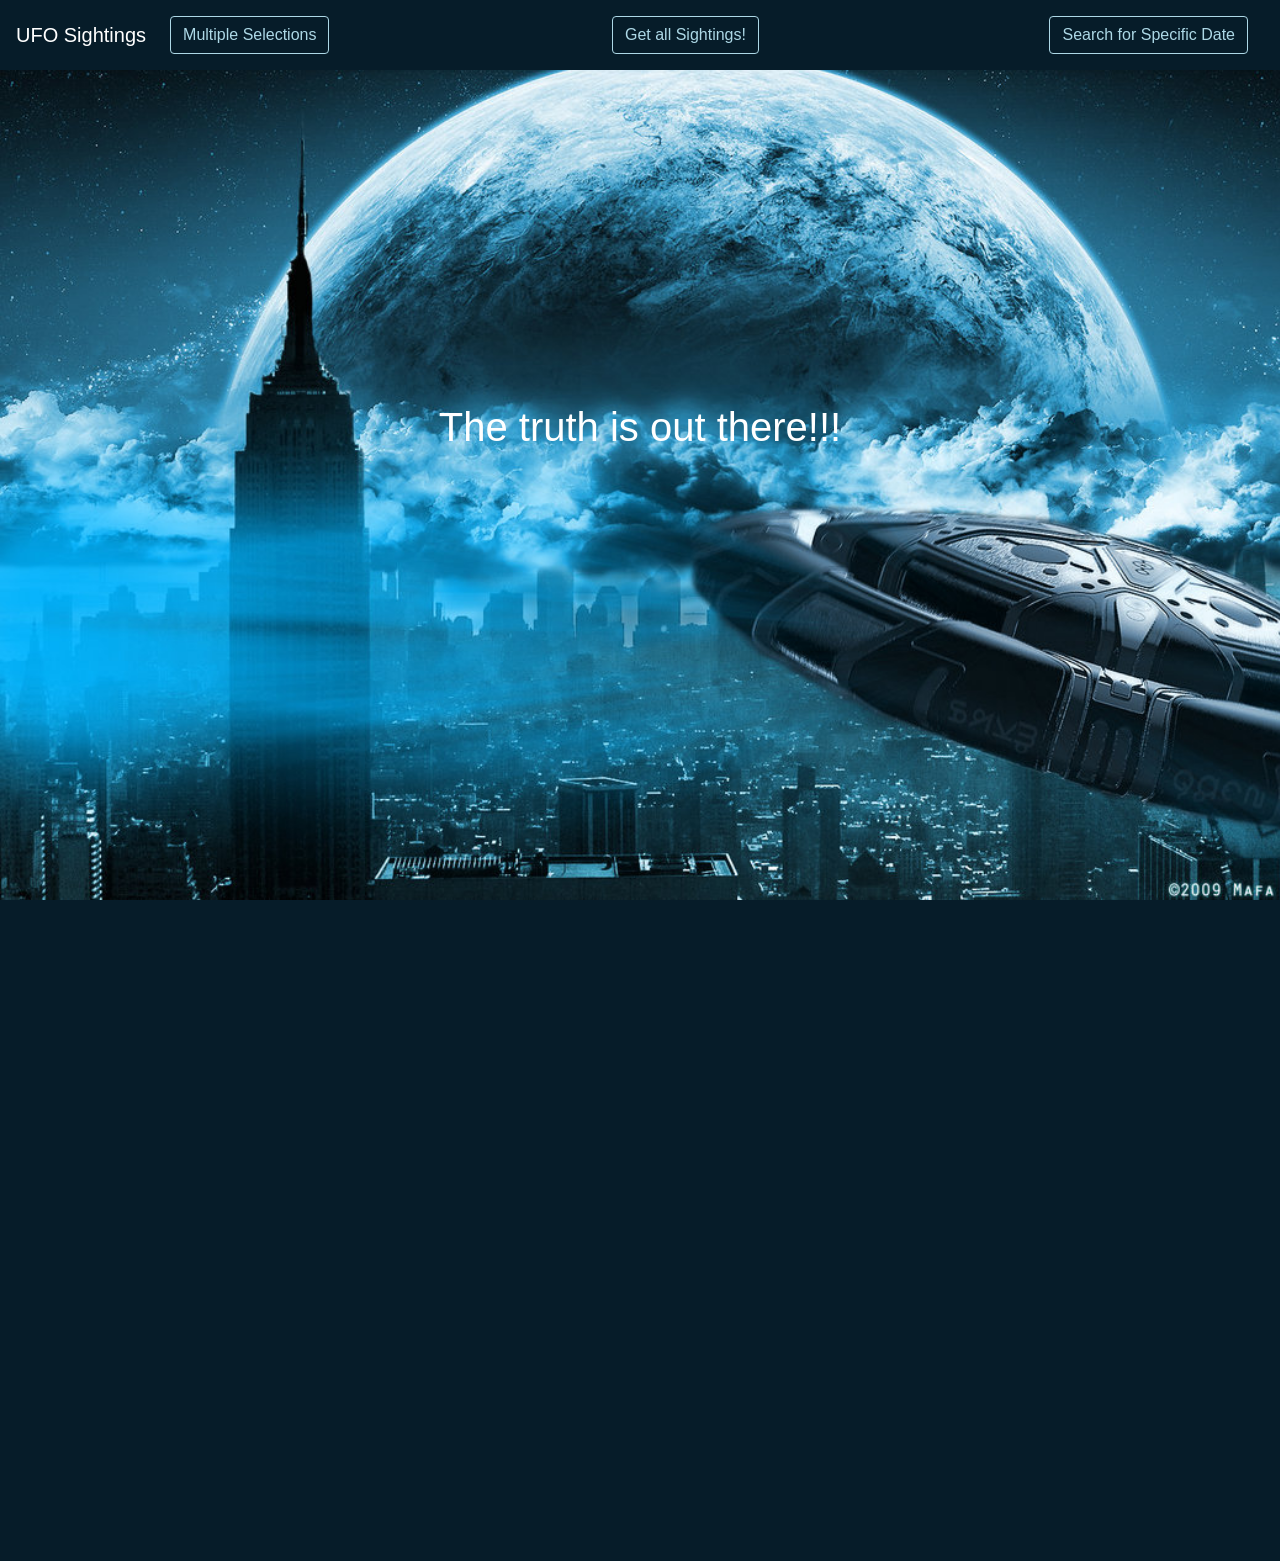
<file: UFO-level-2/index.html>
<!DOCTYPE html>
<html lang="en">

<head>
  <meta charset="UTF-8">
  <meta name="viewport" content="width=device-width, initial-scale=1.0">
  <meta http-equiv="X-UA-Compatible" content="ie=edge">
  
    <!-- Bootstrap CSS -->
    <link rel="stylesheet" href="https://maxcdn.bootstrapcdn.com/bootstrap/4.0.0/css/bootstrap.min.css" integrity="sha384-Gn5384xqQ1aoWXA+058RXPxPg6fy4IWvTNh0E263XmFcJlSAwiGgFAW/dAiS6JXm" crossorigin="anonymous">
    <link rel="stylesheet" href="static/css/test.css">

    <title>UFO Sightings</title>
    <script src="https://d3js.org/d3.v5.min.js"></script>
</head>

<body>
  <div style="background-image:url(static/images/NY_Cool.jpg); background-attachment: fixed; background-size:cover;">
    <nav class="navbar navbar-expand-lg">
      <a class="navbar-brand" href="index.html">UFO Sightings</a>
      <button class="navbar-toggler" type="button" data-toggle="collapse" data-target="#navbarSupportedContent" aria-controls="navbarSupportedContent" aria-expanded="false" aria-label="Toggle navigation">
        <span class="navbar-toggler-icon"></span>
      </button>
    
      <div class="collapse navbar-collapse " id="navbarSupportedContent">
        <ul class="navbar-nav mx-auto">
          <li class="nav-item">
            <a class="nav-link" href="index_multi.html">
              <button id="get-all" type="submit" class="btn btn-primary btn-outline-success">Multiple Selections</button>
            </a>
          </li>
        </ul>
        
      <div class="collapse navbar-collapse" id="navbarSupportedContent">
        <ul class="navbar-nav mx-auto">
          <li class="nav-item">
            <a class="nav-link" href="index_all.html">
              <button id="get-all" type="submit" class="btn btn-primary btn-outline-success">Get all Sightings!</button>
            </a>
          </li>
        </ul>

        <form class="navbar-form form-inline" action="index_all.html">
            <!-- <div class="form-group">
              <input class="form-control mr-sm-2" id="datetime-form-input" type="text" placeholder="1/1/2010" name="date-form">
            </div> -->
            <a class="nav-link" href="index_all.html">
              <button id="submit-all" type="submit" class="btn btn-primary btn-outline-success">Search for Specific Date</button>
            </a>
        </form>
      </div>
    </nav>

    <div class="container">
      <div class="row">
        <div class="col-lg-12 col-sm-12">
            <!-- <section id="figure"> -->
              <!-- <img width=100% id="lat-image" src="static/images/NY_Cool.jpg"> -->
              <div class="panel m-top-175">
                <div class="panel-body">
                  <h1 class="text-center">The truth is out there!!!</h1>
                </div>
              </div>
          <!-- </section> -->
        </div>
      </div>
    </div>
  </div>
</body>
<script src="static/js/data.js"></script>
<!-- <script src="static/js/index.js"></script> -->
</html>
</file>
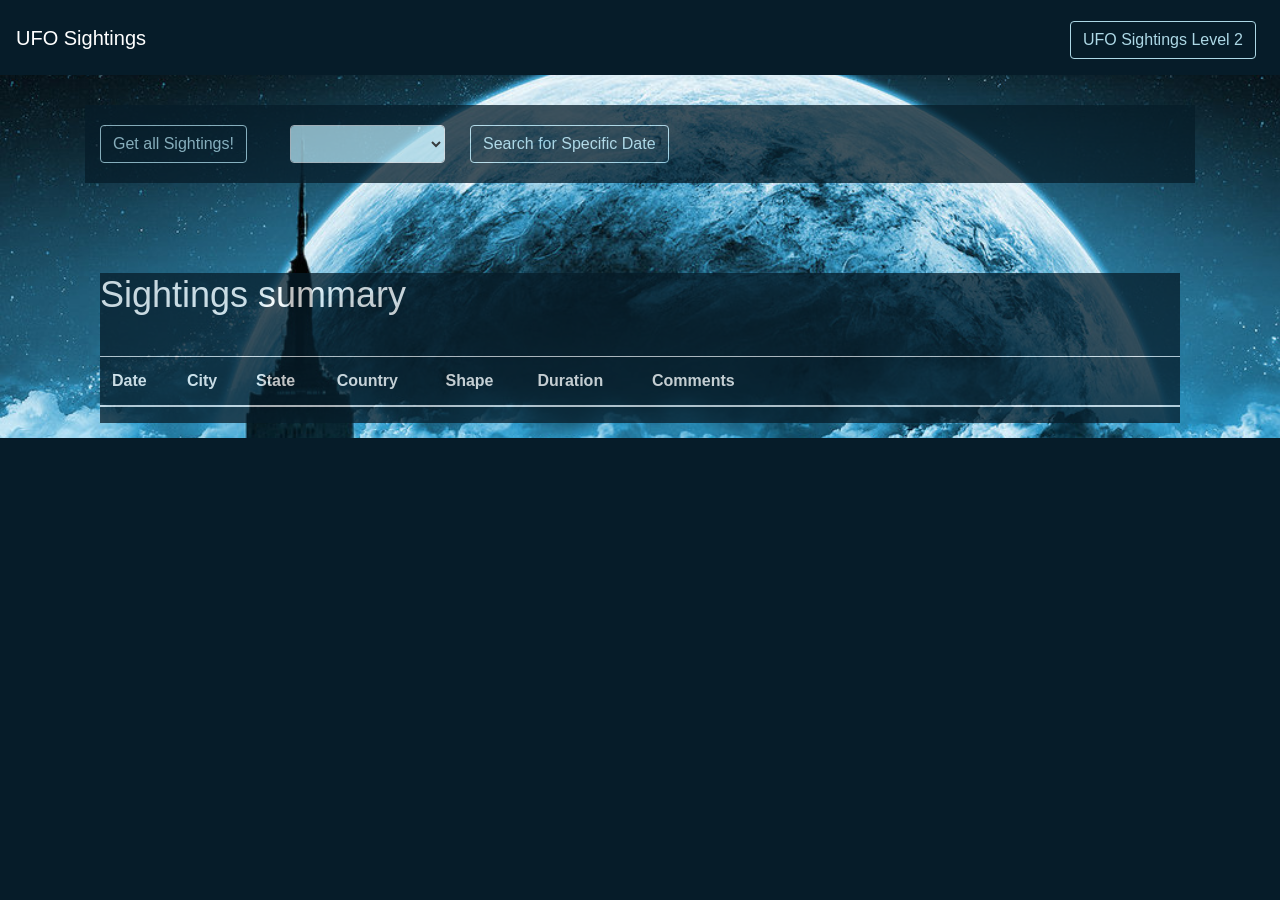
<file: UFO-Level-1-and-2/index_all.html>
<!DOCTYPE html>
<html lang="en">

<head>
  <meta charset="UTF-8">
  <meta name="viewport" content="width=device-width; initial-scale=1.0">
  <meta name="apple-mobile-web-app-capable" content="yes">

  <!-- <meta content="width=device-width; initial-scale=1.0"> -->
  <meta http-equiv="X-UA-Compatible" content="ie=edge">
  
    <!-- Bootstrap CSS -->
    <link rel="stylesheet" href="https://maxcdn.bootstrapcdn.com/bootstrap/4.0.0/css/bootstrap.min.css" integrity="sha384-Gn5384xqQ1aoWXA+058RXPxPg6fy4IWvTNh0E263XmFcJlSAwiGgFAW/dAiS6JXm" crossorigin="anonymous">
    <link rel="stylesheet" href="static/css/style.css">

    <title>UFO Sightings</title>
    <script src="https://d3js.org/d3.v5.min.js"></script>
</head>

<body>
  <div style="background-image:url(static/images/NY_Cool.jpg); background-attachment: fixed; background-size: cover">
    <nav class="navbar navbar-expand fixed-top">
      <div class="container-fluid">
      <a class="navbar-brand" href="index.html">UFO Sightings</a>

      <div class="collapse navbar-collapse " id="navbarSupportedContent">
        <ul class="navbar-nav ml-auto">
          <li class="nav-item">
            <a class="nav-link" href="index_multi.html">
              <button id="get-all" type="submit" class="btn btn-primary btn-outline-success">UFO Sightings Level 2</button>
            </a>
          </li>
        </ul>
      </div>
      </div>
    </nav>

    <div class="container">
      <div class="row">
      </div>
        <div class="panel m-top-75">
          <div class="panel-body">
            <div class="row">
              <div class='col-lg-2 col-12'>
                <a href="index_all.html">
                  <button id="get-all" type="submit" class="btn btn-primary btn-outline-success">Get all Sightings!</button>
                </a>
              </div>
              <div class='col-lg-2 col-6'>
                <select class="form-control" id="selectDate" name="select-date-from-list">
                </select>
              </div>
              <div class='col-lg-2 col-6'>
                <button id="submit-all" type="submit" class="btn btn-primary btn-outline-success">Search for Specific Date</button>
              </div>
            </div>
          </div>
      </div>
  
    <div class="row">
      <div class="col-lg-12 col-12">
        <div class="panel m-top-75">
          <div class="panel-body">
            
           <h1>Sightings summary</h1>
              <ul class="summary"></ul>
          <br>
          <div class="table-responsive" width="100%">
            <div id="table-area" class="">
              <table id="ufo-table" class="table">
                <thead>
                  <tr>
                    <th class="table-head">Date</th>
                    <th class="table-head">City</th>
                    <th class="table-head">State</th>
                    <th class="table-head">Country</th>
                    <th class="table-head">Shape</th>
                    <th class="table-head">Duration</th>
                    <th class="table-head" id="table-comment">Comments</th>
                  </tr>
                </thead>
                <tbody></tbody>
              </table>
              </div>
          </div>
          </div>
        </div>
        </div>
    </div>
  </div>
  </div>
</body>
<script src="static/js/data.js"></script>
<script src="static/js/index.js"></script>
</html>
</file>
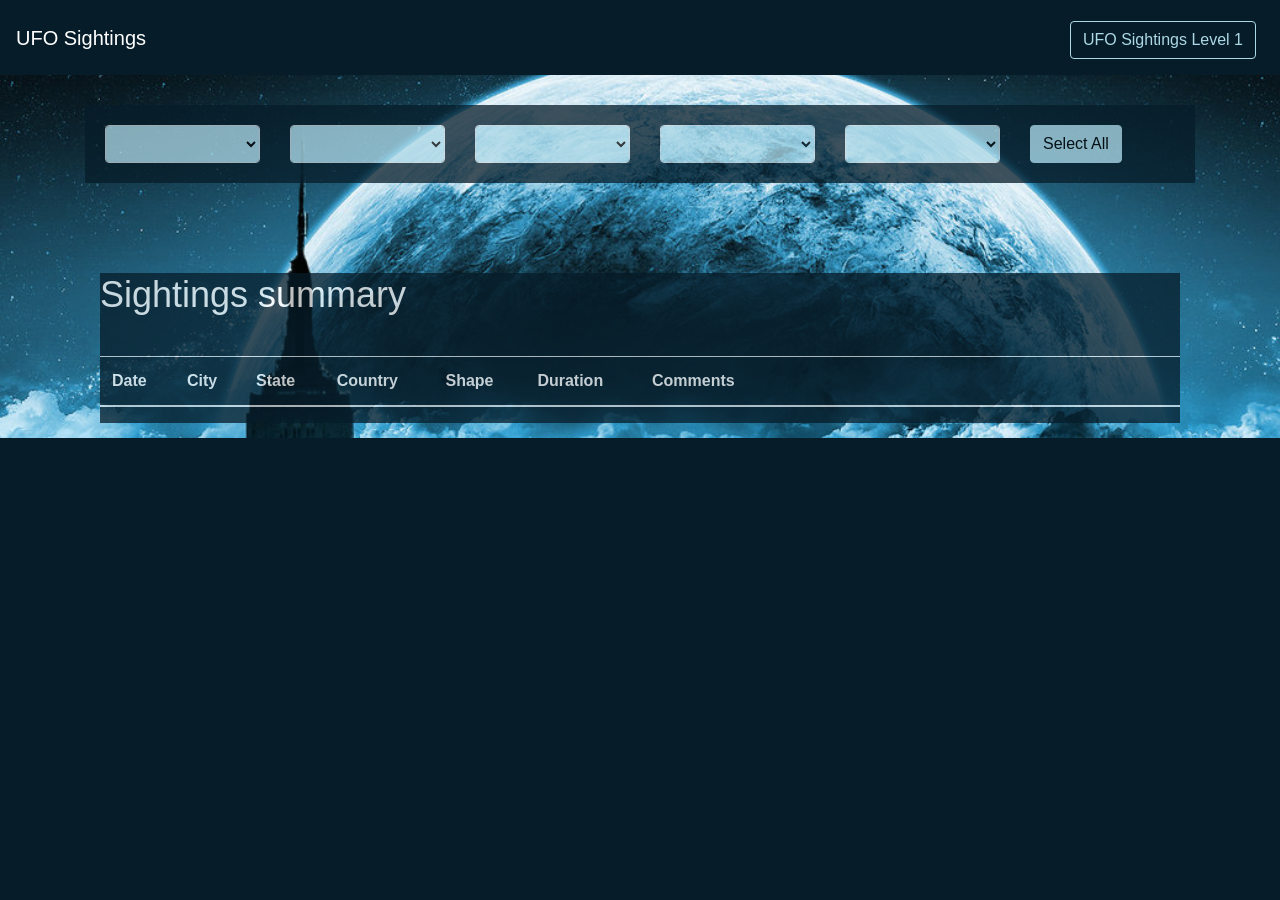
<file: UFO-Level-1-and-2/index_multi.html>
<!DOCTYPE html>
<html lang="en">

<head>
  <meta charset="UTF-8">
  <meta name="viewport" content="width=device-width; initial-scale=1.0"; >
  <!-- <meta content="width=device-width; initial-scale=1.0"; > -->
  <meta name="apple-mobile-web-app-capable" content="yes">
  <meta http-equiv="X-UA-Compatible" content="ie=edge">
  
    <!-- Bootstrap CSS -->
    <link rel="stylesheet" href="https://maxcdn.bootstrapcdn.com/bootstrap/4.0.0/css/bootstrap.min.css" integrity="sha384-Gn5384xqQ1aoWXA+058RXPxPg6fy4IWvTNh0E263XmFcJlSAwiGgFAW/dAiS6JXm" crossorigin="anonymous">
    <link rel="stylesheet" href="static/css/style.css">

    <title>UFO Sightings</title>
    <script src="https://d3js.org/d3.v5.min.js"></script>
</head>

<body>
  <div style="background-image:url(static/images/NY_Cool.jpg); background-attachment: fixed; background-size: cover">

    <nav class="navbar navbar-expand fixed-top">
      <div class="container-fluid">
      <a class="navbar-brand" href="index.html">UFO Sightings</a>

      <div class="collapse navbar-collapse " id="navbarSupportedContent">
        <ul class="navbar-nav ml-auto">
          <li class="nav-item">
            <a class="nav-link" href="index_all.html">
              <button id="get-all" type="submit" class="btn btn-primary btn-outline-success">UFO Sightings Level 1</button>
            </a>
          </li>
        </ul>
      </div>
    </div>
  </nav>

    <div class="container">
      <div class="row">
      </div>
      <div class="panel m-top-75">
        <div class="panel-body">
          <div class="row">
            <div class='col-lg-2 col-6'>
              <select class="form-control" id="selectDate" name="select-date-from-list">
              </select>
            </div>
            <div class='col-lg-2 col-6'>
              <select class="form-control " id="selectCity" name="select-city-from-list">
              </select>
            </div>
            <div class='col-lg-2 col-6'>
              <select class="form-control" id="selectState" name="select-state-from-list">
              </select>
            </div>
            <div class='col-lg-2 col-6'>
              <select class="form-control" id="selectCountry" name="select-country-from-list">
              </select>          
            </div>
            <div class='col-lg-2 col-6'>
              <select class="form-control" id="selectShape" name="select-shape-from-list">
              </select>
            </div>
            <div class='col-lg-2 col-6'>
              <button type="submit" class="btn btn-primary btn-outline-success" id="selectAll">
                Select All
              </button>
            </div>
          </div>
        </div>
    </div>

    <div class="row">
      <div class="col-lg-12 col-12">
        <div class="panel m-top-75">
          <div class="panel-body">
          <h1>Sightings summary</h1>
              <ul class="summary"></ul>
          <br>
            <div class="table-responsive">
            <div id="table-area" class="">
              <table id="ufo-table" class="table">
                <thead>
                  <tr>
                    <th class="table-head">Date</th>
                    <th class="table-head">City</th>
                    <th class="table-head">State</th>
                    <th class="table-head">Country</th>
                    <th class="table-head">Shape</th>
                    <th class="table-head">Duration</th>
                    <th class="table-head" id="table-comment">Comments</th>
                  </tr>
                </thead>
                <tbody></tbody>
              </table>
          </div>
          </div>
        </div>
        </div>
    </div>
  </div>
  </div>
</body>
<script src="static/js/data.js"></script>
<script src="static/js/multi.js"></script>
</html>
</file>
<file: UFO-level-2/static/css/test.css>
body {
    background-color: rgb(6, 28, 41);
    background-repeat: no-repeat;
    /* background-size: 100%; */
}

.navbar {
    background-color: rgb(6, 28, 41);
    color: white;
    width: auto;
}

.navbar-toggler-icon {
    background-color: lightblue;
}

.nav-link {
    color:lightblue;
}

.btn,
button {
    color:lightblue;
    /* background-color: white; */
}

.btn-outline-success {
    border-color: lightblue;
    
}

.btn-primary {
    background-color:  rgb(6, 28, 41);
}

.btn-primary:hover, .btn-primary:focus, .btn-primary:active, .btn-primary.active, .open>.dropdown-toggle.btn-primary {
    color: #fff;
    background-color: #f7339e;
    border-color: #285e8e; /*set the color you want here*/
}

#table-area,
.navbar-brand {
    color:white;
}

h1 {
    color: white;
}

#lat-img {
    background-image: url("static/images/NY_Cool.jpg");
}

.m-top-175 {
    margin-top: 30%;
    margin-bottom: 100%;
  }

.m-top-75 {
    margin-top: 75px;
    background-color:rgb(6, 28, 41) ;
    opacity: 75%;
    color: white;
  }

  #selectDate, #selectCity, #selectCountry, #selectState, #selectShape, #datetime-form-input {
      background-color: lightblue;
      color: black;
      margin: 5px;
  }
</file>
<file: UFO-Level-1-and-2/static/css/style.css>
html, body {
    background-color: rgb(6, 28, 41);
    background-repeat: no-repeat;
    width: 100%;
}

body {
    min-width: 1050px;
}
.navbar {
    background-color: rgb(6, 28, 41);
    color: white;
    width: auto;
}

.navbar-toggler-icon {
    background-color: lightblue;
}

.nav-link {
    color:lightblue;
}

.btn,
button {
    color:lightblue;
    margin-top: 5px;
    /* background-color: white; */
}

.btn-outline-success {
    border-color: lightblue;
    
}


.btn-primary {
    background-color:  rgb(6, 28, 41);
}

.btn-primary:hover, .btn-primary:focus, .btn-primary:active, .btn-primary.active, .open>.dropdown-toggle.btn-primary {
    color: #fff;
    background-color: #f7339e;
    border-color: #285e8e; /*set the color you want here*/
}

#table-area {
    color: white;
    zoom: 100%';
}

.navbar-brand {
    color:white;
}


h1 {
    color: white;
    font-size: 36px;
}

h2 {
    color: white;
    font-size: 48px;
    letter-spacing: 3px;
}

#lat-img {
    background-image: url("static/images/NY_Cool.jpg");
}

.m-top-175 {
    margin-top: 30%;
    margin-bottom: 100%;
  }
.row {
    padding: 15px;
}

.m-top-75 {
    margin-top: 75px;
    background-color:rgb(6, 28, 41) ;
    opacity: 75%;
    color: white;
  }

.panel-body {
   /* padding: 10px;  */
   width: auto;
}

/* .table  {
    table-layout:fixed;} */

#table-comment{width: 50%}

#selectDate, #selectCity, #selectCountry, #selectState, #selectShape, #datetime-form-input, #selectAll {
      background-color: lightblue;
      color: black;
      margin: 5px;
  }
  
  
  @media(max-width: 780px) {


  .table {
      table-layout: auto;
      width: 100%;}
 

    body {
        width: 780px;
        background-image: url();
    }

    html {zoom: 37%;}

  /* .style {
        background-attachment: unset;
        background-size: unset;
        background-image: url();
        background-color: rgb(6, 28, 41);
  } */

  .m-top-175 {
    margin-top: 50%;
    margin-bottom: 100%;
  }

  
 .m-top-75 {
    margin-top: 150px;
    background-color:rgb(6, 28, 41) ;
    opacity: 75%;
    color: white;
  }

  #selectAll {
        border-color: lightblue;
        color: white;
        background-color: rgb(6, 28, 41);
    }
  
h2 {
    text-align: left;
}
   .navbar {
    background-color: rgb(45, 77, 95);
    color: white;
    width: auto;
}


}
</file>
